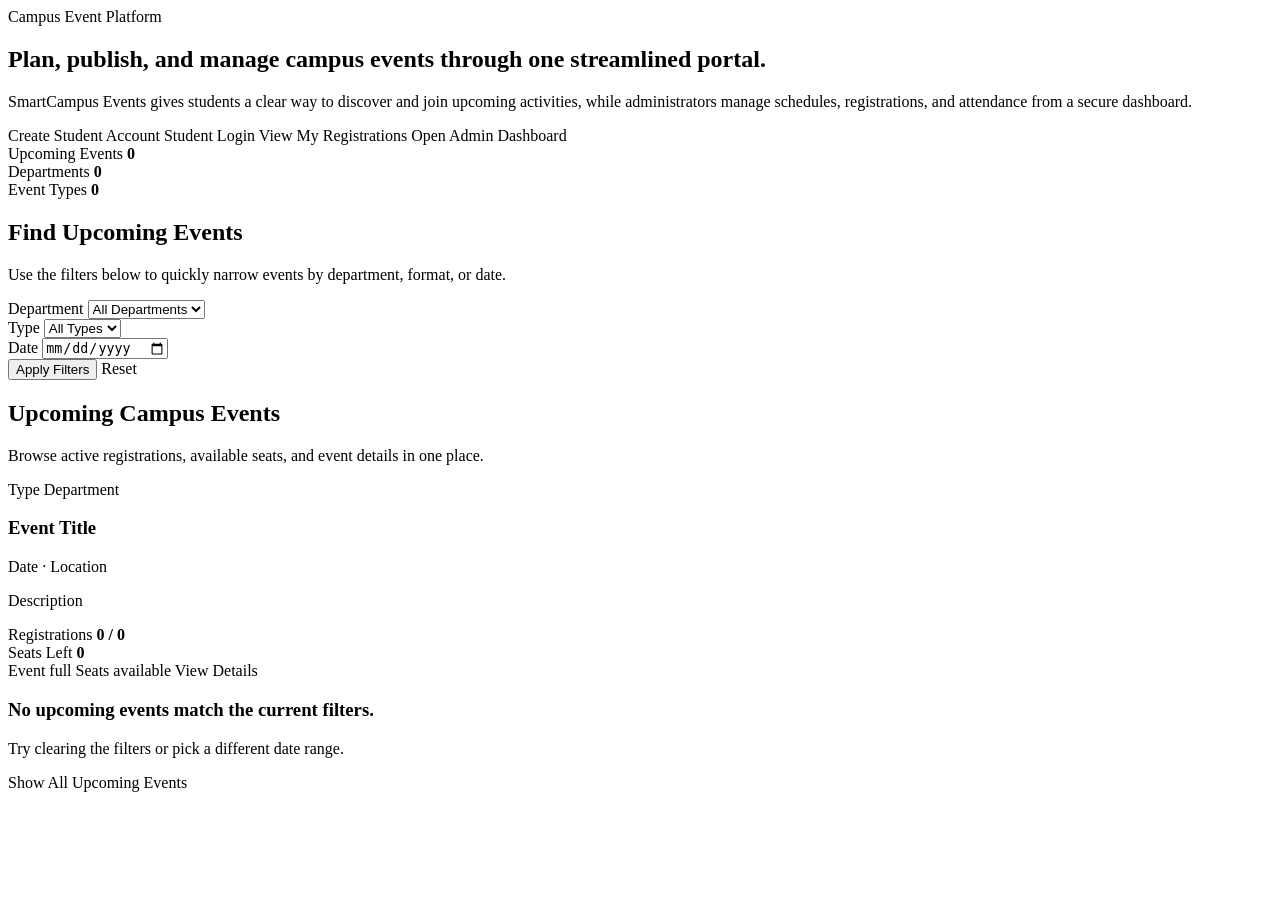
<file: src/main/resources/templates/index.html>
<!DOCTYPE html>
<html xmlns:th="http://www.thymeleaf.org"
      xmlns:sec="http://www.thymeleaf.org/extras/spring-security"
      th:replace="~{layout :: layout(~{::main})}">
<body>
<main>
    <section class="hero glass">
        <div class="hero-copy">
            <span class="eyebrow">Campus Event Platform</span>
            <h1>Plan, publish, and manage campus events through one streamlined portal.</h1>
            <p>
                SmartCampus Events gives students a clear way to discover and join upcoming activities,
                while administrators manage schedules, registrations, and attendance from a secure dashboard.
            </p>
            <div class="hero-actions">
                <a sec:authorize="isAnonymous()" th:href="@{/signup}" class="btn btn-primary">Create Student Account</a>
                <a sec:authorize="isAnonymous()" th:href="@{/login}" class="btn btn-secondary">Student Login</a>
                <a sec:authorize="isAuthenticated()" th:href="@{/my-registrations}" class="btn btn-primary">View My Registrations</a>
                <a sec:authorize="hasRole('ADMIN')" th:href="@{/admin/dashboard}" class="btn btn-secondary">Open Admin Dashboard</a>
            </div>
        </div>

        <div class="hero-stats">
            <div class="hero-stat-card">
                <span>Upcoming Events</span>
                <strong th:text="${#lists.size(events)}">0</strong>
            </div>
            <div class="hero-stat-card">
                <span>Departments</span>
                <strong th:text="${#lists.size(departments)}">0</strong>
            </div>
            <div class="hero-stat-card">
                <span>Event Types</span>
                <strong th:text="${#lists.size(eventTypes)}">0</strong>
            </div>
        </div>
    </section>

    <section class="glass panel">
        <div class="section-header">
            <div>
                <h2>Find Upcoming Events</h2>
                <p>Use the filters below to quickly narrow events by department, format, or date.</p>
            </div>
        </div>

        <form th:action="@{/}" method="get" class="filter-form">
            <div class="form-group">
                <label for="department">Department</label>
                <select id="department" name="department">
                    <option value="">All Departments</option>
                    <option th:each="department : ${departments}"
                            th:value="${department}"
                            th:text="${department}"
                            th:selected="${selectedDept == department}">
                        Department
                    </option>
                </select>
            </div>

            <div class="form-group">
                <label for="type">Type</label>
                <select id="type" name="type">
                    <option value="">All Types</option>
                    <option th:each="eventType : ${eventTypes}"
                            th:value="${eventType}"
                            th:text="${eventType}"
                            th:selected="${selectedType == eventType}">
                        Type
                    </option>
                </select>
            </div>

            <div class="form-group">
                <label for="date">Date</label>
                <input id="date" type="date" name="date"
                       th:value="${selectedDate != null ? #temporals.format(selectedDate, 'yyyy-MM-dd') : ''}">
            </div>

            <div class="filter-actions">
                <button type="submit" class="btn btn-primary">Apply Filters</button>
                <a th:href="@{/}" class="btn btn-secondary">Reset</a>
            </div>
        </form>
    </section>

    <section class="section-stack">
        <div class="section-header">
            <div>
                <h2>Upcoming Campus Events</h2>
                <p>Browse active registrations, available seats, and event details in one place.</p>
            </div>
        </div>

        <div th:if="${not #lists.isEmpty(events)}" class="event-grid">
            <article th:each="event : ${events}" class="glass event-card">
                <div class="card-top">
                    <span th:classappend="${event.full} ? ' badge-danger' : ' badge-primary'" class="badge"
                          th:text="${event.type}">Type</span>
                    <span class="muted-small" th:text="${event.department}">Department</span>
                </div>

                <h3 th:text="${event.title}">Event Title</h3>
                <p class="meta-line">
                    <span th:text="${#temporals.format(event.eventDate, 'dd MMM yyyy, hh:mm a')}">Date</span>
                    <span>&middot;</span>
                    <span th:text="${event.location}">Location</span>
                </p>
                <p class="card-copy" th:text="${event.description}">Description</p>

                <div class="event-metrics">
                    <div>
                        <span class="muted-small">Registrations</span>
                        <strong th:text="${event.registeredCount + ' / ' + event.capacity}">0 / 0</strong>
                    </div>
                    <div>
                        <span class="muted-small">Seats Left</span>
                        <strong th:text="${event.availableSeats}">0</strong>
                    </div>
                </div>

                <div class="progress-track">
                    <div class="progress-bar" th:style="'width:' + ${event.occupancyPercentage} + '%'"></div>
                </div>

                <div class="event-footer">
                    <span th:if="${event.full}" class="status-text danger-text">Event full</span>
                    <span th:if="${!event.full}" class="status-text success-text"
                          th:text="${event.availableSeats + ' seats available'}">Seats available</span>
                    <a th:href="@{'/events/' + ${event.id}}" class="btn btn-primary">View Details</a>
                </div>
            </article>
        </div>

        <div th:if="${#lists.isEmpty(events)}" class="glass empty-state">
            <h3>No upcoming events match the current filters.</h3>
            <p>Try clearing the filters or pick a different date range.</p>
            <a th:href="@{/}" class="btn btn-secondary">Show All Upcoming Events</a>
        </div>
    </section>
</main>
</body>
</html>
</file>
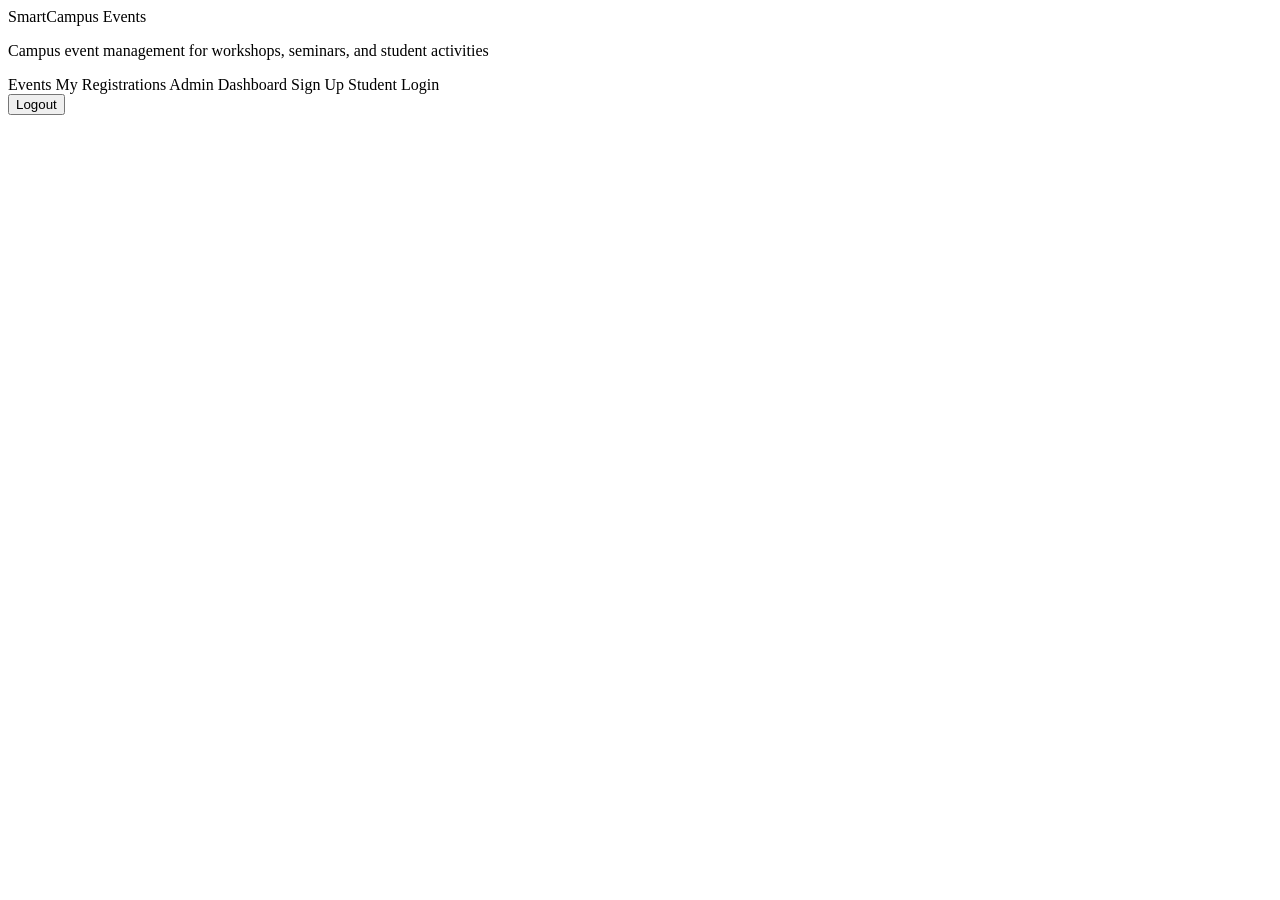
<file: src/main/resources/templates/layout.html>
<!DOCTYPE html>
<html xmlns:th="http://www.thymeleaf.org"
      xmlns:sec="http://www.thymeleaf.org/extras/spring-security"
      th:fragment="layout(content)">
<head>
    <meta charset="UTF-8">
    <meta name="viewport" content="width=device-width, initial-scale=1.0">
    <title>Smart Campus Events</title>
    <link rel="stylesheet" th:href="@{/css/styles.css}">
</head>
<body>
    <div class="page-shell">
        <nav class="topbar glass">
            <div class="brand-lockup">
                <a th:href="@{/}" class="logo">SmartCampus Events</a>
                <p class="brand-kicker">Campus event management for workshops, seminars, and student activities</p>
            </div>

            <div class="nav-links">
                <a th:href="@{/}">Events</a>
                <a sec:authorize="isAuthenticated()" th:href="@{/my-registrations}">My Registrations</a>
                <a sec:authorize="hasRole('ADMIN')" th:href="@{/admin/dashboard}">Admin Dashboard</a>

                <span sec:authorize="isAnonymous()" class="nav-auth">
                    <a th:href="@{/signup}">Sign Up</a>
                    <a th:href="@{/login}" class="btn btn-primary">Student Login</a>
                </span>

                <form sec:authorize="isAuthenticated()" th:action="@{/logout}" method="post" class="inline-form">
                    <button type="submit" class="btn btn-secondary">Logout</button>
                </form>
            </div>
        </nav>

        <main class="container">
            <div th:if="${successMessage}" class="alert alert-success" th:text="${successMessage}"></div>
            <div th:replace="${content}"></div>
        </main>
    </div>
</body>
</html>
</file>
